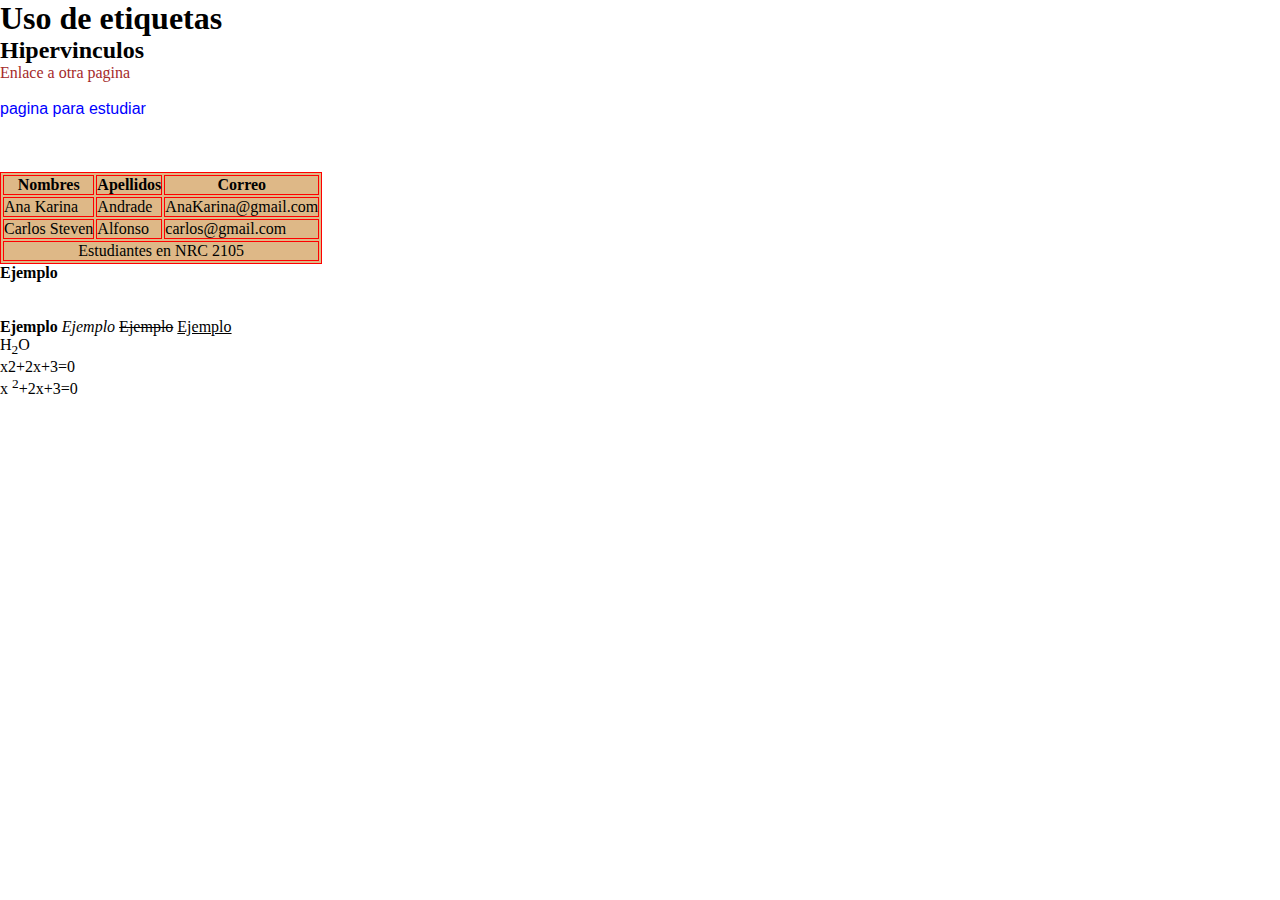
<file: Index.html>
<!DOCTYPE html>
<html lang="en">
<head>
    <meta charset="UTF-8">
    <meta http-equiv="X-UA-Compatible" content="IE=edge">
    <meta name="viewport" content="width=device-width, initial-scale=1.0">
    <title>Uso de etiquetas</title>
    <link rel="stylesheet" href="CSS/Estilos1.css">
</head>
<body> <!--encabezados-->
    <h1>Uso de etiquetas</h1>
    <h2>Hipervinculos</h2>
     <a href="Segunda.html "class= "hipervinculo1">Enlace a otra pagina</a>
    <br><br>

    <a href="https://www.w3schools.com" target="_blank"class ="hipervinculo2">pagina para estudiar</a> <!--aca con el atributo class importo el hipervinculo-->
    <!-- target para que agra el hipervinculo en otra pestaña-->

<!--Tabla-->
<br><br><br><br>
<table>

    <!--cabeza y el cuerpo de la tabla-->
    <thead><!--encabezado de la tabla-->
        <tr>
            <!--texto diferente a la columna normal-->
            <th>Nombres</th>  <!--th es el encabezado de la tabla-->
            <th>Apellidos</th>
            <th>Correo</th>             
        </tr>
    </thead>

    <tbody>
        <tr>
            <td>Ana Karina</td>
            <td>Andrade</td>
            <td>AnaKarina@gmail.com</td>
        </tr>
        <tr>        <!--con el tr agrego filas-->
            <td>Carlos Steven</td>
            <td>Alfonso</td>
            <td>carlos@gmail.com</td>
        </tr>
        <tr>
            <td colspan="3" class="centro">Estudiantes en NRC 2105</td> <!--el atriburo colspan es para agrupar celdas*/-->
        </tr>           

    </tbody>

</table>
<b>Ejemplo</b>
<!--la etiqueta b es para poner en negrita -->
<!--en la actualidad se utiliza strong en vez de b-->
<br><br><br>
<strong>Ejemplo</strong>
<i>Ejemplo</i> <!--para poner la letra en cursiva-->
<s>Ejemplo</s><!--la etiqueta s es para poner en  tachado-->
<u>Ejemplo</u> <!--la etiqueta u es para poner en subrayado -->
<br>
H<sub>2</sub>O
<br>
x2+2x+3=0
<br>
x <sup>2</sup>+2x+3=0 <!-- para poner al cuadrado-->

</body>
</html>
</file>
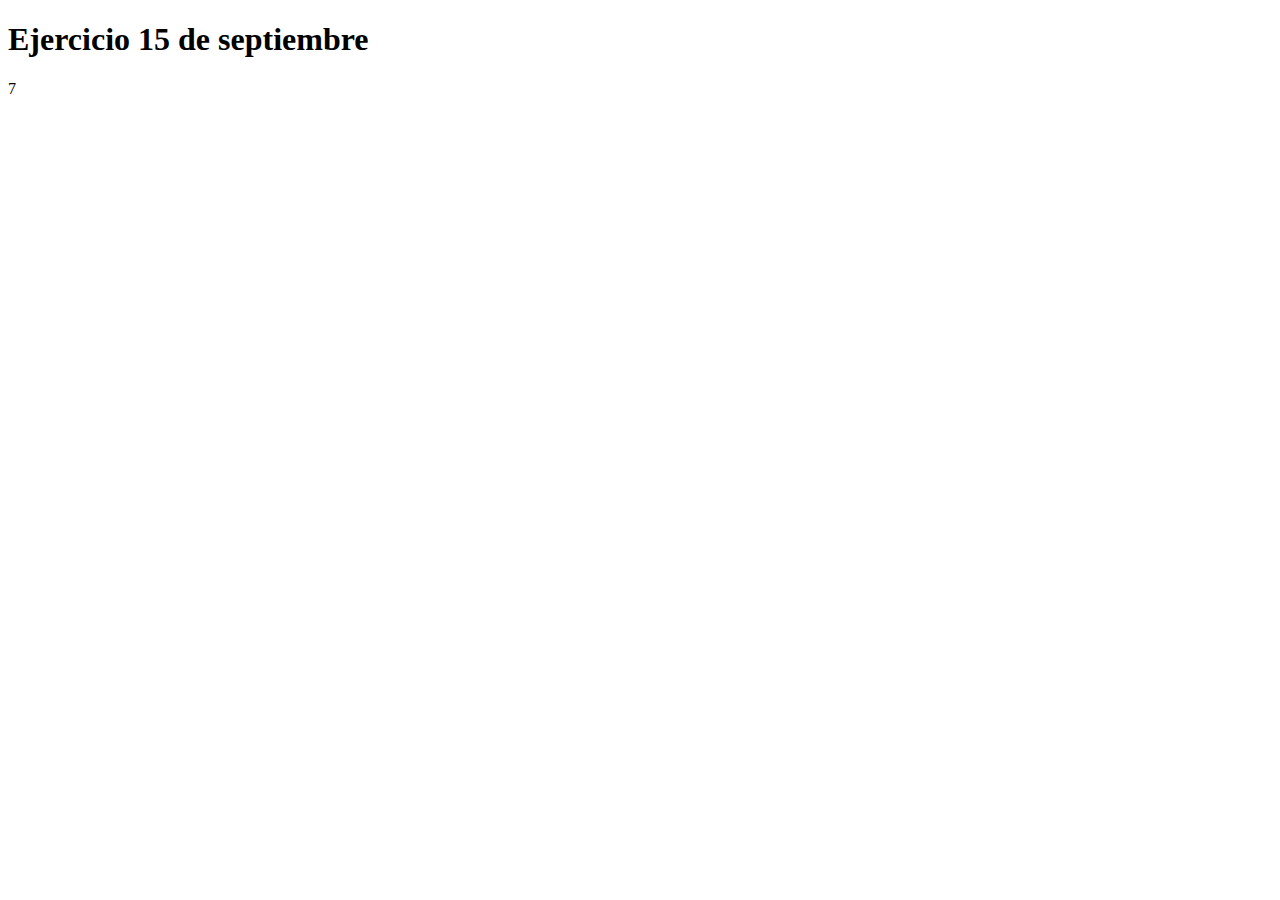
<file: Index1.html>
<!DOCTYPE html>
<html lang="en">
<head>
    <meta charset="UTF-8">
    <meta http-equiv="X-UA-Compatible" content="IE=edge">
    <meta name="viewport" content="width=device-width, initial-scale=1.0">
    <title>calculadora</title>
</head>
<body>
    <h1>Ejercicio 15 de septiembre</h1>

    <script type="text/javascript">

        function suma_Numeros( numero1,numero2){ 
            var numero1 = numero1;
            var numero2 = numero2;

           
            
            return numero1+numero2;
        }
            
       document.write(suma_Numeros(5,2));             
        


    </script> 
        
        
        
            
    
</body>
</html>
</file>
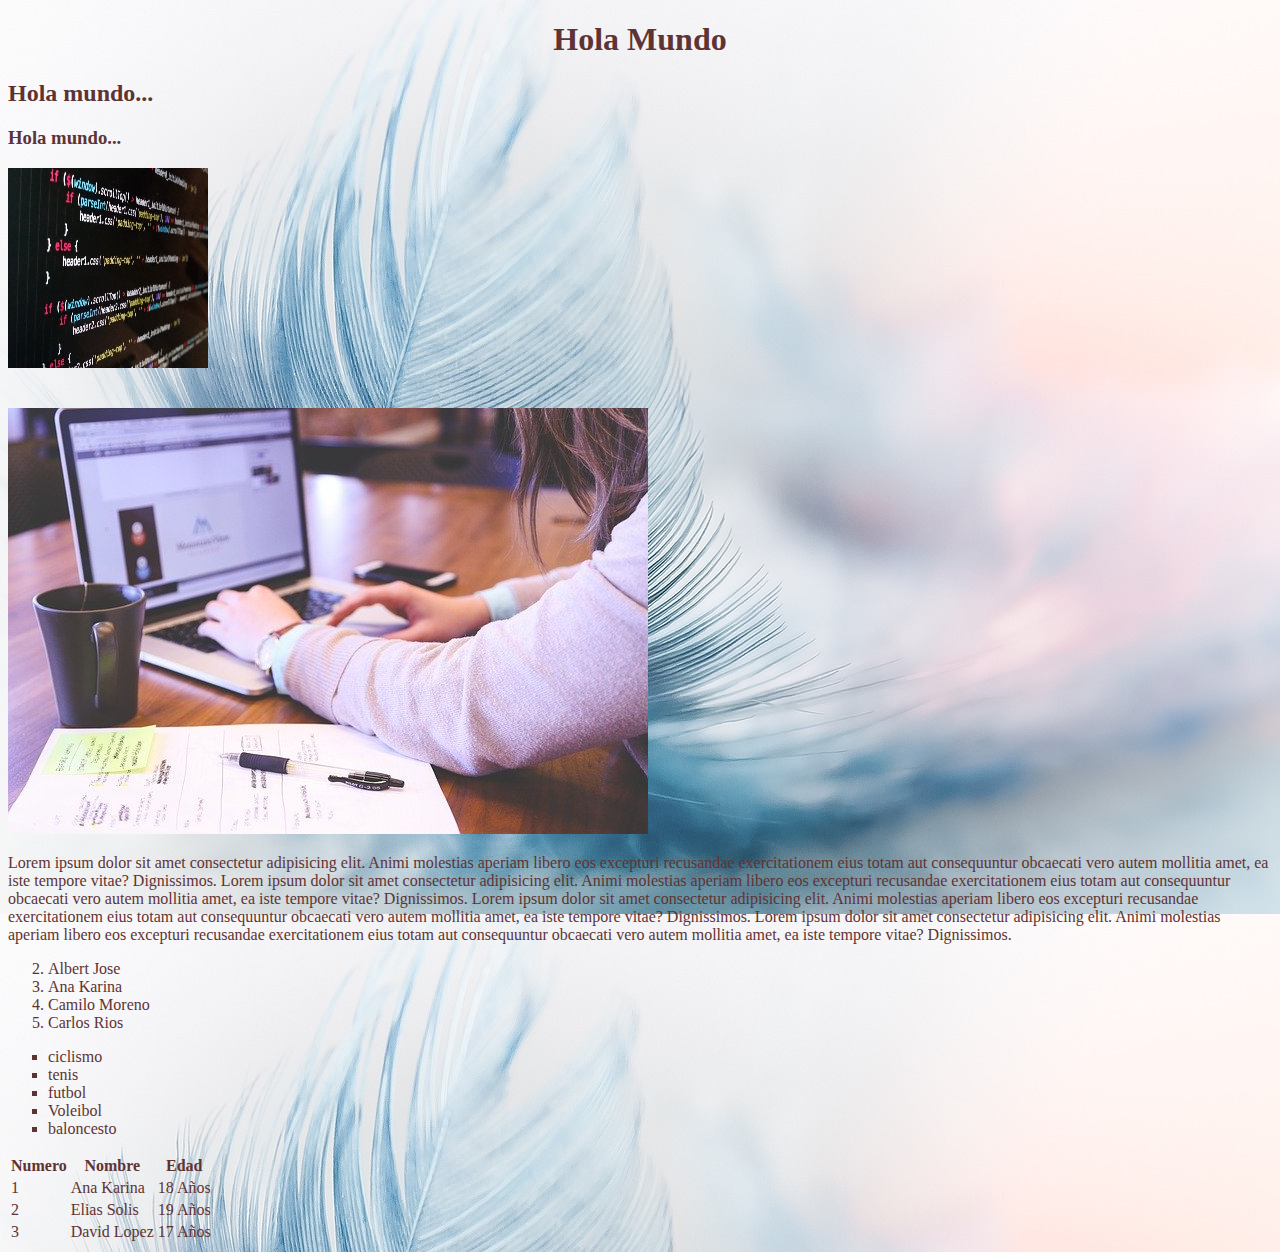
<file: MiPrimeraPaginaWeb.html>
<!DOCTYPE html><!--ESTO ES UN TIPO DE DOCUMENTO HTML "WEB"-->
<html lang="en"> <!--INDICA EL  INICIO DE LA PAGINA WEB-->


<head><!--EL HEAD CONTIENE TODA LA CONFIGURACION DE NUESTRO DOCUMENTO WEB-->
    <!--ACA IMPORTAMOS CSS, JAVASCRIP EL ANCHO EL ALTO-->
    <meta charset="UTF-8"><!--CARACTERES ESPECIALES EJ:Ñ O TILDES-->
    <meta http-equiv="X-UA-Compatible" content="IE=edge"><!--PERMITE QUE PODAMOS VER LA PAGINA EN CUALQUIER NAVEGADOR "-->
    <meta name="viewport" content="width=device-width, initial-scale=1.0"><!--QUE LA PAGINA SE ADAPTE AL ANCHO DEL DISPOSITIVO-->
    <title>MI PRIMERA PAGINA WEB</title><!--LO QUE APARECE EN LAS PESTAÑAS-->
    <!-- CSS only -->
    <link rel="stylesheet" href="CSS/Estilos.css">  <!--aca estoy importando la hoja de css-->

<link href="https://cdn.jsdelivr.net/npm/bootstrap@5.2.1/dist/css/bootstrap.min.css" 
rel="stylesheet" integrity="sha384-iYQeCzEYFbKjA/T2uDLTpkwGzCiq6soy8tYaI1GyVh/UjpbCx/TYkiZhlZB6+fzT" 
crossorigin="anonymous"> <!--esto es de la pagina de bootstrap----cdn-->

</head>


<body><!--SE DESARROLLA TODA LA PAGINA WEB-->
    <!--<h1> </h1>>estos son los encabezados "titulos principales"-->
    <h1 align="center">Hola Mundo</h1> <!--para que me salga centrado pero es mejor hacerlo desde css-->
    <h2>Hola mundo...</h2>
    <h3>Hola mundo...</h3>

    <!--insertar imagenes-->
    <img src="Imagenes/technology-1283624_640.jpg" alt="Imagen de tecnologia"width="200"height="200">
    <!--alt es para en caso de que no carguen las imagenes salga el nombre de la imagen-->
    <br><br><br><!--salto de linea-->
    <img src="Imagenes/student-849822_640.jpg" alt="imagen de estudiante">
    <br>

    <p> <!--esto es un parafo -->
        Lorem ipsum dolor sit amet consectetur adipisicing elit. 
        Animi molestias aperiam libero eos excepturi recusandae 
        exercitationem eius totam aut consequuntur obcaecati vero autem mollitia amet, 
        ea iste tempore vitae? Dignissimos.
        Lorem ipsum dolor sit amet consectetur adipisicing elit. 
        Animi molestias aperiam libero eos excepturi recusandae 
        exercitationem eius totam aut consequuntur obcaecati vero autem mollitia amet, 
        ea iste tempore vitae? Dignissimos.
        Lorem ipsum dolor sit amet consectetur adipisicing elit. 
        Animi molestias aperiam libero eos excepturi recusandae 
        exercitationem eius totam aut consequuntur obcaecati vero autem mollitia amet, 
        ea iste tempore vitae? Dignissimos.
        Lorem ipsum dolor sit amet consectetur adipisicing elit. 
        Animi molestias aperiam libero eos excepturi recusandae 
        exercitationem eius totam aut consequuntur obcaecati vero autem mollitia amet, 
        ea iste tempore vitae? Dignissimos.
    </p> 
    
    <!--esto es una lista ordenada -->
    <ol type="1" start="2"><!--lista ordenada-->
        <li>Albert Jose</li> <!--se citan las cosas que quiero que aparezca en la lista-->
        <li>Ana Karina</li>
        <li>Camilo Moreno</li>
        <li>Carlos Rios</li>

    </ol> <!--lista desordenada -->
    <ul type="square">
        <li>ciclismo</li> <!--estos son los items li-->
        <li>tenis</li>
        <li>futbol</li>
        <li>Voleibol</li>
        <li>baloncesto</li>

    </ul>
    <table class="table table-success"><!--esto es una Tabla ---border="1"-->
        <thead><!--esta es la cabeza da la tabla,((estructura que nos da orden a la tabla))--> 
            <tr><!--esto ES PARA LAS FILAS-->
                <th>Numero</th> <!--Columna -->
                <th>Nombre</th>
                <th>Edad</th>
            </tr>
        </thead>
        <tbody>
            <tr>
                <td>1 </td>
                <td>Ana Karina</td>
                <td>18 Años</td>
            </tr>
            <tr>
                <td>2</td>
                <td>Elias Solis</td>
                <td>19 Años</td>
            </tr>
            <tr>
                <td>3</td>
                <td>David Lopez</td>
                <td>17 Años</td>
            </tr>
        </tbody>

    </table>

    
</body>
</html>
</file>
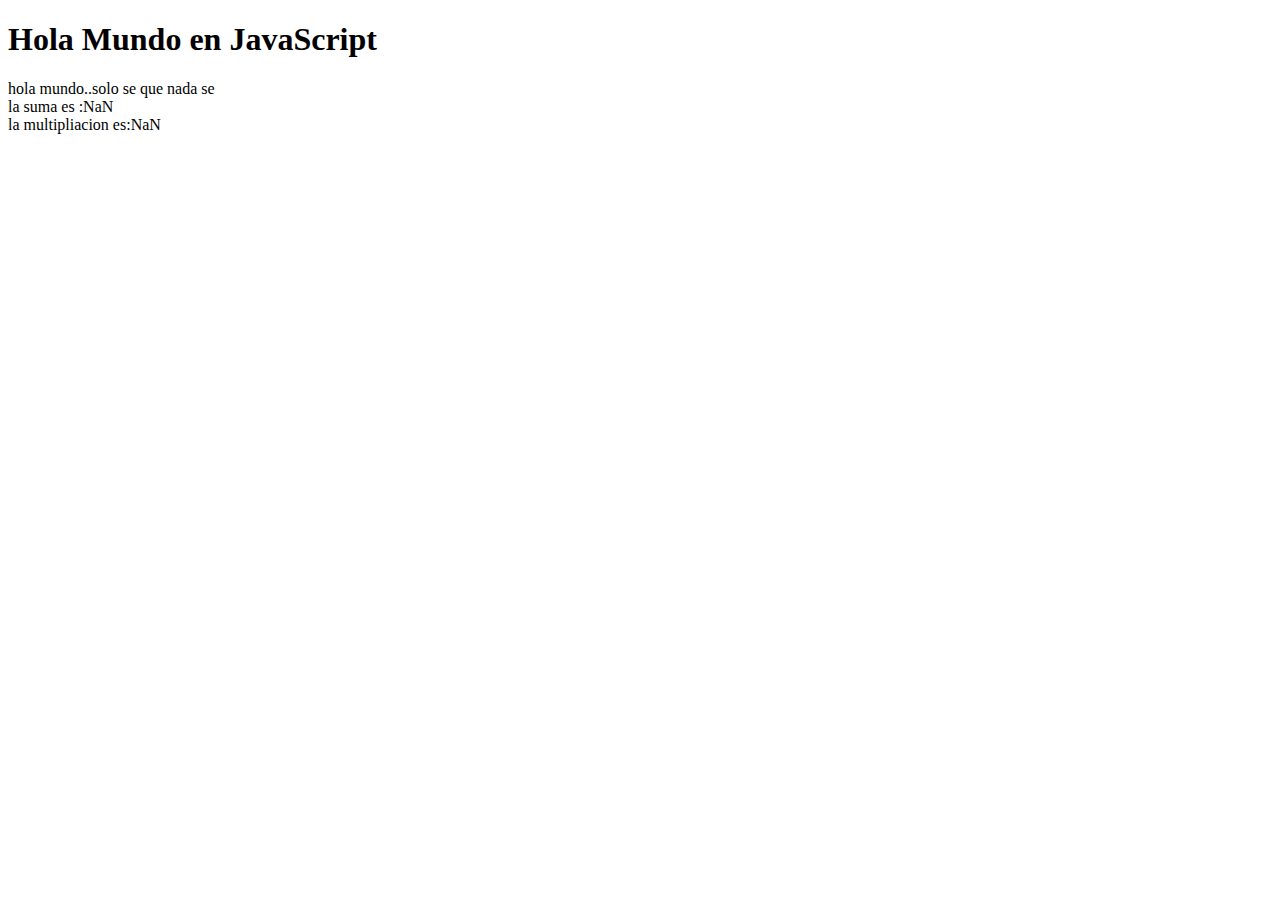
<file: PrimerJS.html>
<!DOCTYPE html>
<html lang="en">
<head>
    <meta charset="UTF-8">
    <meta http-equiv="X-UA-Compatible" content="IE=edge">
    <meta name="viewport" content="width=device-width, initial-scale=1.0">
    <title>Prueba JavaScript</title>
</head>
<body>
    <h1>Hola Mundo en JavaScript</h1>
    
    <!--mostrar un mesaje en la pantalla y un mensaje 
        enla consola de javascript-->

    <script type="text/javascript">
        
        //mostrar mensaje en la pagina web
        document.write('hola mundo..');
        document.write('solo se que nada se');//con comillas sencillas
        //para mostrar mensajes en pantalla
        
        console.log('Hola jejeje');
        //aca la estamos mostrando en consola hay que sacarla
        console.log('esta es una prueba de mostrar mensajes en la consola de el navegador web')
        
        
        //mensajes de alerta..alert..o mensajes emergentes
        //ya no se usa https://sweetalert2.github.io/---->esta es la pagina para que salgan mensajes bonitos de alerta
        
        //alert('bienvenidos a todos');

        //mostrar un cuadro de texto para que el usuario escriba
       // prompt("Hola, escribe tu nombre");
        
        //declaracion de variables en java script
        // var let const
        
       // var a=5; //la primera opcion de declarar una variable
        //define el valor yo el tipo de varible
        //let b=10; //la forma actual como se declaran las varibles, mejor utilizacion de variables--la diferencia las comillas 
        //const c=3.1416; //no se puede dambiar la varible..una constante
        
        //en java
        // string a=hola---int a;

        //var nombre=  prompt("Hola, escribe tu nombre");//aca declaramos una variable
        //alert("tu nombre es:"+nombre) //para mostrar en el mensaje

        //document.write(nombre);
        
    </script>
    <br>
    <script>  //esto es un salto de luna --aca no se requiere el type
        
        //document.write(nombre);


    </script>

       <!-- declarar funciones -->
       <script type="text/javascript"> 
        function sumarNumeros(){

            let a= parseInt (prompt('digite 1er numero'));
            let b= parseInt (prompt('digite el 2do numero'));
            let suma= (a+b);
            let multiplicacion =(a*b);
            document.write('la suma es :'+ suma+"<br>");
            document.write('la multipliacion es:' +multiplicacion+"<br>")

        }

        sumarNumeros();

       </script>

        
    
    
</body>
</html>
</file>
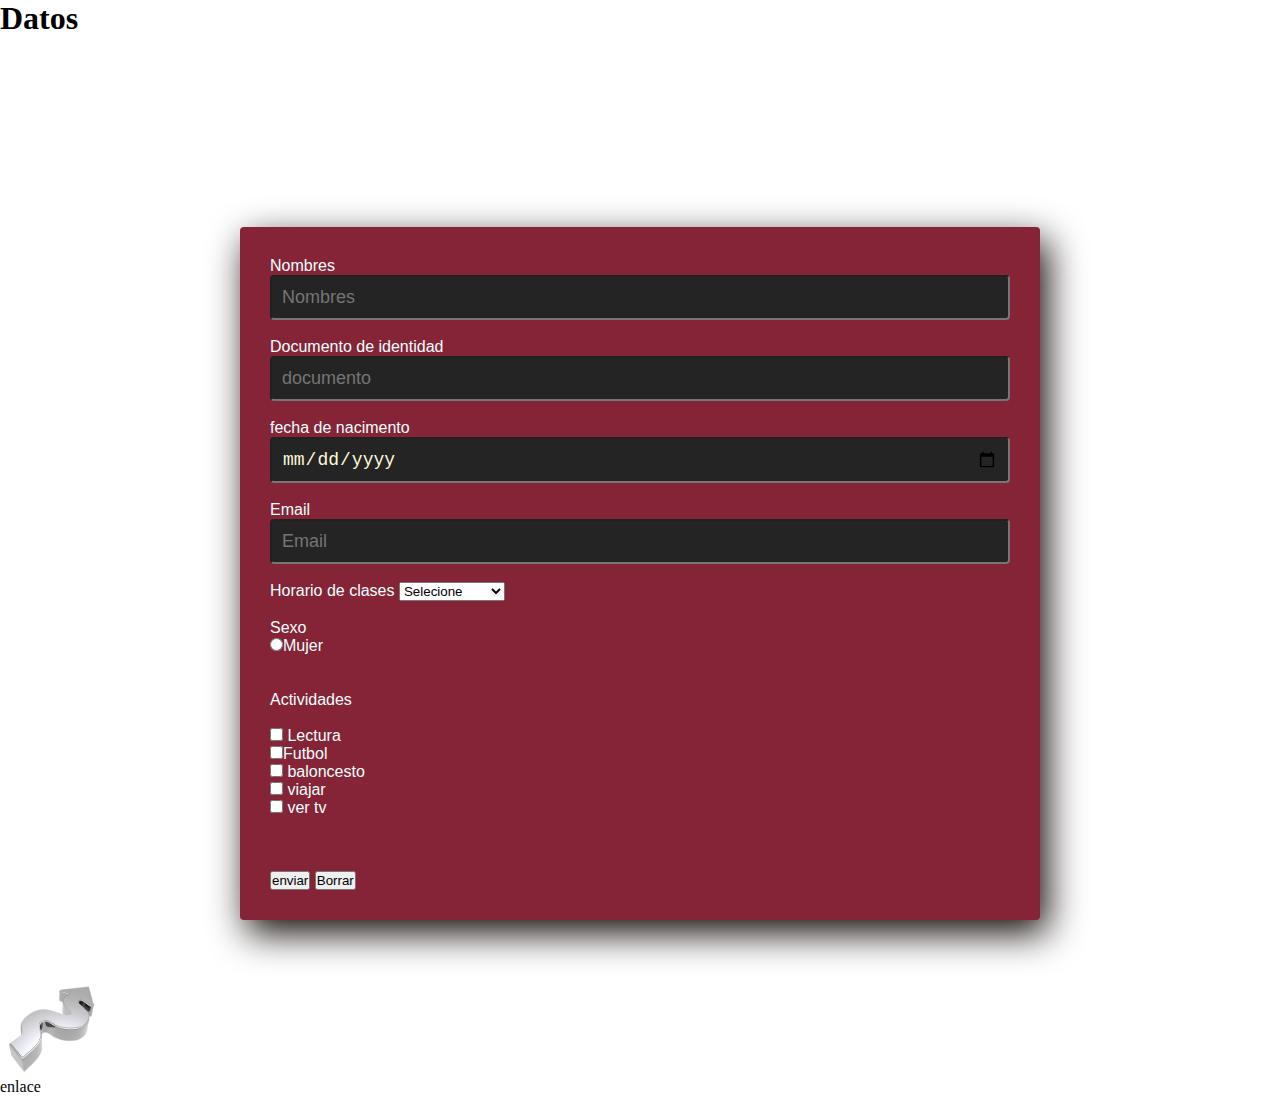
<file: Segunda.html>
<!DOCTYPE html>
<html lang="en">
<head>
    <meta charset="UTF-8">
    <meta http-equiv="X-UA-Compatible" content="IE=edge">
    <meta name="viewport" content="width=device-width, initial-scale=1.0">
    <title>Datos</title>
    <link rel="stylesheet" href="CSS/Estilos1.css">
    <!-- CSS only -->
    <!--este link que lo saco del boosttrap, copio el link, que es una hoja de estilos, esto esta en la nube-->
    <link href="https://cdn.jsdelivr.net/npm/bootstrap@5.2.1/dist/css/bootstrap.min.css" rel="stylesheet" integrity="sha384-iYQeCzEYFbKjA/T2uDLTpkwGzCiq6soy8tYaI1GyVh/UjpbCx/TYkiZhlZB6+fzT" crossorigin="anonymous">

</head>
<body>
    <h1>Datos</h1>
    <br><br>
    <!--crear formilario-->
    <br><br><br>
    <!--el # no nos lleva a ningun lado-->
    <section class="form-resgistrarse">

    <form action="#">
        <!--<div class="form-group row">  div permite dividir la pagina, o crear bloques-->
            <!--<label for="staticEmail" class="col-sm-2 col-form-label">Nombres</label>
                <div class="col-sm-10">-->
        <label for="nombres">Nombres</label>           
        <input type="text" class="controles" placeholder="Nombres" name="nombres" id="nombres" required> 
               <!--aca me cambia hasta el boton-->
        
        
        <!-- es el jTextField en java jframe-->
        <!--en el laber el for coloco combres o el campo que quiera y con el atributo name- id para que con solo darle click, ya 
        me coloque el cursor en el jtextfiedl-->
        <br><br>

        <label for="documento"> Documento de identidad</label>
        <!--este for hace referencia a que me direcccione a  alguna lugar --en este caso al input le coloco el atributo name y lo
        llamamos de la misma forma y junto le ponemos el id siempre los dos atributos-->
        <input type="number" class="controles" placeholder="documento" name="documento" id="documento" required>
            <!--este name se va a utilizar mucho para enviar datos y trabajar con una base de datos y almacenarlos en una variable
            id-- el identificador, permite que cuando le de click al label inmediatamente se activa para poder trabajar
        ---placeholder es para la imagen en el jtextfield-->      
        <br><br>

        <label for="fecha">fecha de nacimento</label>
        <input type="date" class="controles"name="fecha" id="fecha"required>
        <br><br>
        <label for="correo">Email</label>
        <input type="email" class="controles" placeholder="Email" name="correo" id="correo"required>
        <br><br>
        <!--para hacer un select de opciones--- cuando de despliega-->
        <label for="horario">Horario de clases</label><!--se recomienda dejar vacio para no condicionar al usuario-->
        <select name="horario" id="horario">       
                <option value="">Selecione</option> 
                <option value="Mañana">Mañana</option>
                <option value="Tarde">Tarde</option>
                <option value="Noche">Noche</option>
                <option value="findesemana">fin de semana</option> <!--lo dejo en forma pegada por que se comporta como variable-->
            </select> 
        <br><br>
        <!--radio button---solo parqa elejir uno-->
        <label for="sexo">Sexo</label><br>
        <input type="radio"name="sexo" id="sexo">Mujer  <br>
        <!-- para elegir varias opciones-->
        <br><br>
        <label for="actividades">Actividades</label> <br><br>
        <input type="checkbox" name="actividades" id="actividades"> Lectura <br>
        <input type="checkbox" name="actividades" id="actividades">Futbol <br>
        <input type="checkbox" name="actividades" id="actividades"> baloncesto <br>
        <input type="checkbox" name="actividades" id="actividades"> viajar <br>
        <input type="checkbox" name="actividades" id="actividades"> ver tv <br>
        <br><br><br>

        <!--botones____ hay dos opciones-->

        <button type="submit" >enviar</button>
        <button type="reset" > Borrar </button> <!-- borra todo los de los formularios reinicia todo el formulario-->
        <!--submit-- osea de enviar
        <input type="reset" value="borrar">-->

        <!--class="btn btn-primary para el color de los botones-->


        <!--required para hacer una opcion o un campo obligatorio--- nos sale mensaje de que debe de llenar un espaciio->-->




    </form>
    </section>
<br><br><br>

    <a href="Index.html" class="hipervinculo3"><img src="Imagenes/flecha.jpg" alt=""class="imagen1"></a><!--hipervinculo-->
    <!--aca, con la configuracion de la imagen en css, debo relacionar la imagen een el class-->
    <br>enlace
    <br><br>

    <!-- creacion de formulario-->

    
</body>
</html>
</file>
<file: CSS/Estilos1.css>
/*a
{ 
  text-decoration: none; /* todo lo que sea la etiqueta a o hipervinculos no va a llevar la raya 
  color: brown;
}

/* que cada hipervinculo se vea diferente*/

.hipervinculo1
{ 
  text-decoration: none; /* todo lo que sea la etiqueta a o hipervinculos no va a llevar la raya*/  
  color: brown;
}

.hipervinculo2
{ 
  text-decoration: none; /* todo lo que sea la etiqueta a o hipervinculos no va a llevar la raya*/  
  color: blue;
  font-family: Verdana, Geneva, Tahoma, sans-serif; /* tipo de letra*/
}
.hipervinculo3
{ 
  text-decoration: none; /* todo lo que sea la etiqueta a o hipervinculos no va a llevar la raya*/  
  color:#996f66;
  font-family: Verdana, Geneva, Tahoma, sans-serif; /*tipo de letra*/
    
}
/*para editar imagen*/
.imagen1
{
    height: 100px;
    width: 100px;
}
/*para editar tabla*/
table,td,tr,th
{
    border: red 1px solid;/*el tamaño del borde*/
    border-collapse: separate;/*paraseparar el borde*/
    background-color: burlywood;/*para que me de el color a la tabla*/
}
.centro
{
  text-align: center; /* para centrar */
}
/*personalizacion del formilario*/
* /*norma para todo el documento*/
{
  margin: 0;
  padding: 0 ;/*margen dentro*/
  box-sizing: border-box; /*borde tipo caja*/
}
.form-resgistrarse /*para que coja los cambios debo de importar la clase*/
{
  width: 800px; /* el ancho*/
  background-color:rgb(133, 36, 55) ;/* color de fondo*/
  padding: 30px;/* margen interna-- */ 
  margin: auto;/*margen general*/
  margin-top: 100px;/*margen superior*/
  border-radius: 4px;/*el norde sea redondito*/
  font-family:Arial, Helvetica, sans-serif ;/*tipo de letra*/
  color: azure;
  box-shadow:7px 13px 37px #110907 ;/*la sombra de esa caja*/

}

/*para arreglar los cuadritos en cada input*/
.controles
{
  width: 100%;
  background: #242424;
  padding: 10px; 
  border-radius: 4px;
  font-size: 18px;/*tamaño de letra*/
  color: cornsilk;
}
</file>
<file: CSS/Estilos.css>
body
{
    background-image: url("../Imagenes/Fondo2.jpg"); /*este es el fondo */
    color: rgb(94, 51, 51); /* color de la letra*/
}
</file>
